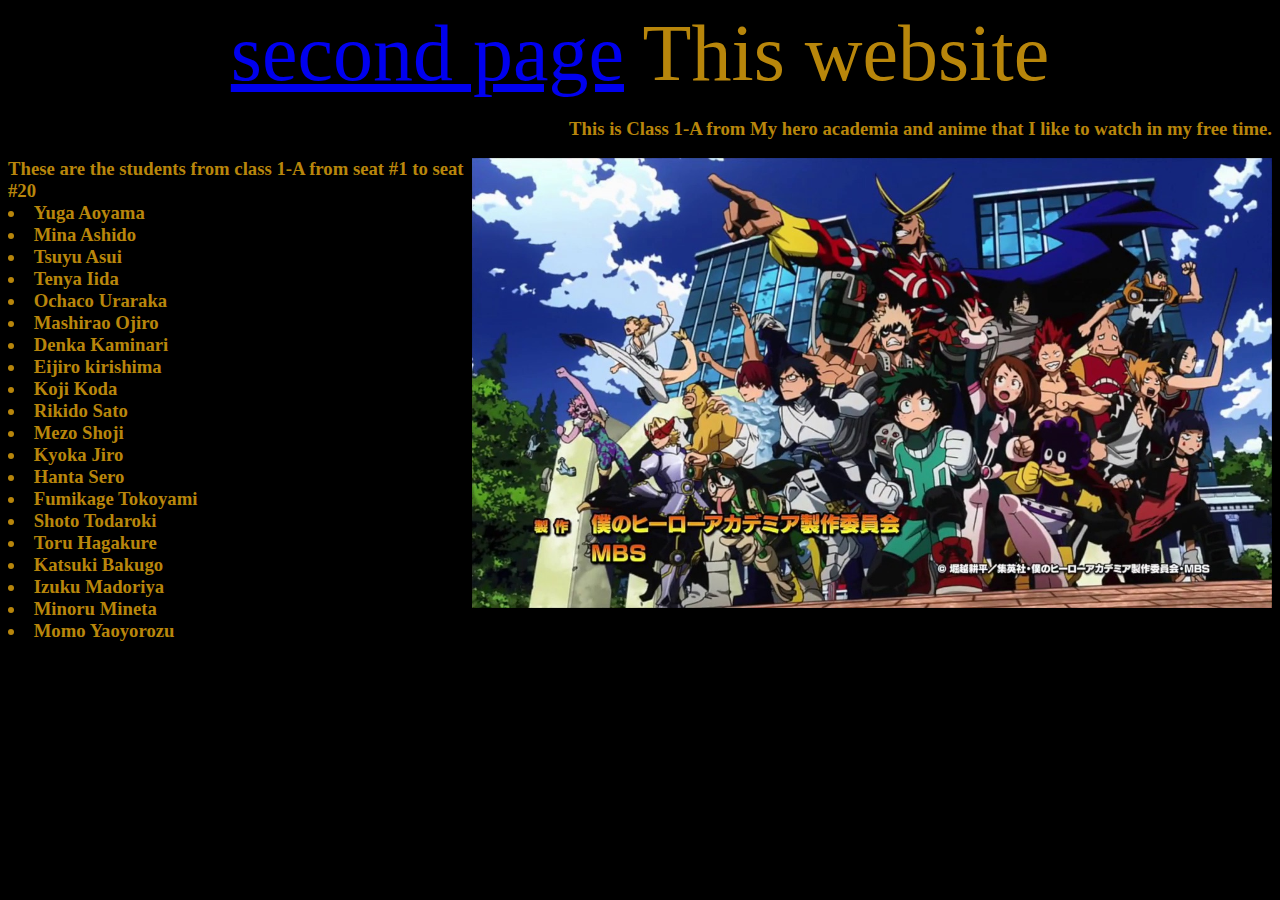
<file: index.html>
<html>
    <head>
        <script src="p5.js"></script>
        <link rel="stylesheet" href="code.css">
    </head>

    <body>
        <header>
            <a href="word.html">second page</a>
            This website        
        </header>
        <h3 id="A">
                This is Class 1-A from My hero academia and anime that I like to watch in my free time.
            </h3>
        <h3>
                <img src="MHA.jpg" id="Y">
            These are the students from class 1-A from seat #1 to seat #20 
            <li>Yuga Aoyama</li>
            <li>Mina Ashido</li>
            <li>Tsuyu Asui</li>
            <li>Tenya Iida</li>
            <li>Ochaco Uraraka</li>
            <li>Mashirao Ojiro</li>
            <li>Denka Kaminari</li>
            <li>Eijiro kirishima</li>
            <li>Koji Koda</li>
            <li>Rikido Sato</li>
            <li>Mezo Shoji</li>
            <li>Kyoka Jiro</li>
            <li>Hanta Sero</li>
            <li>Fumikage Tokoyami</li>
            <li>Shoto Todaroki</li>
            <li>Toru Hagakure</li>
            <li>Katsuki Bakugo</li>
            <li>Izuku Madoriya</li>
            <li>Minoru Mineta</li>
            <li>Momo Yaoyorozu</li>
        </h3>

        
    </body>

</html>
</file>
<file: code.css>
body{
    background-color:black;
    color: darkgoldenrod;
    
}
#Y{
    width: 800px;
    length: 800px;
    float: right;
}

header{
    font-size: 80px;
    text-align: center;
    
}
#A{
    text-align: right;
}

#R{
    font-size: 20px;
}
#Q{
    text-size: 20px;

}
</file>
